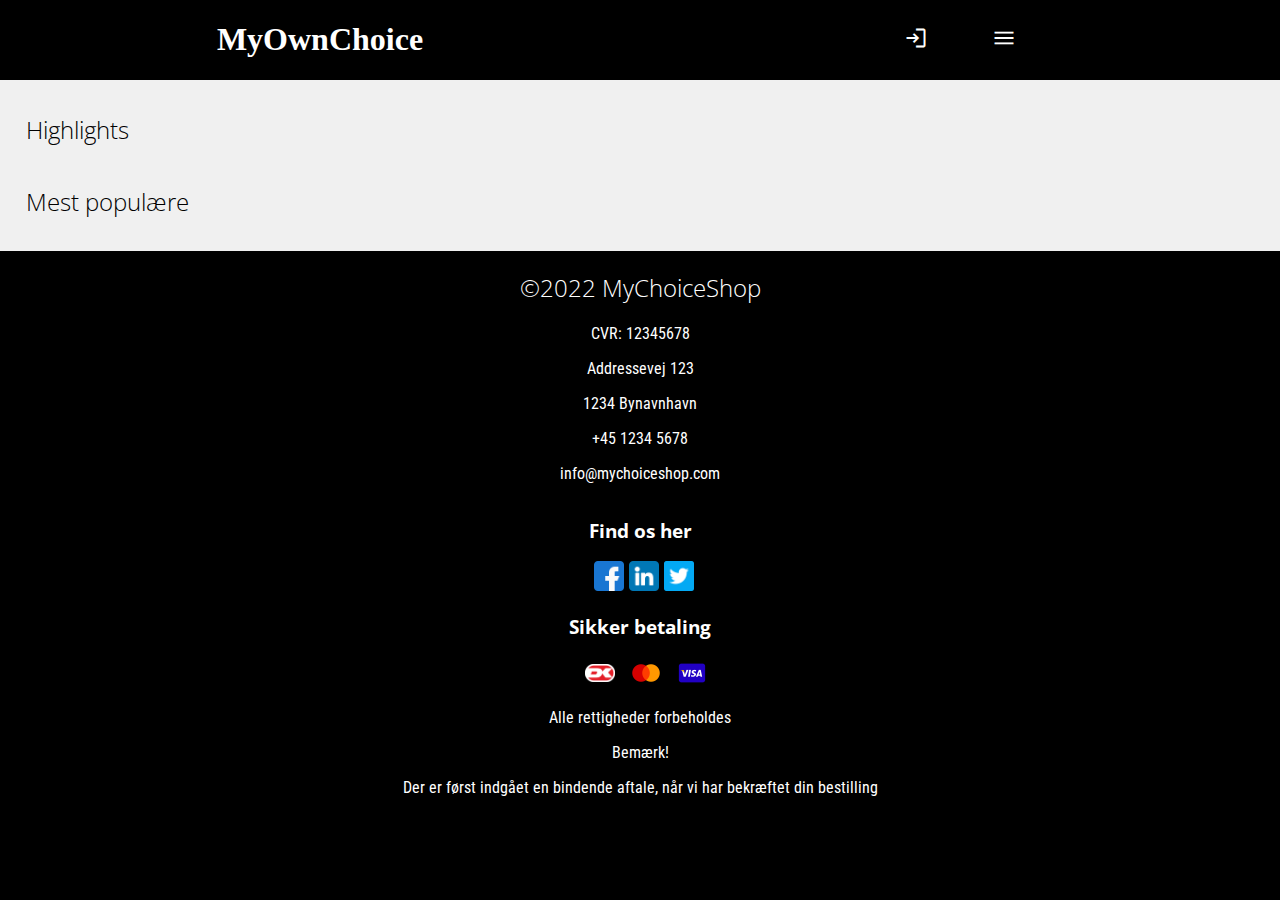
<file: index.html>
<!DOCTYPE html>
<html lang="en">
	<head>
		<meta charset="UTF-8" />
		<meta http-equiv="X-UA-Compatible" content="IE=edge" />
		<meta name="viewport" content="width=device-width, initial-scale=1.0" />
		<title>MyOwnChoice</title>
		<link rel="stylesheet" href="/assets/css/style.css" />
		<link
			rel="stylesheet"
			href="https://fonts.googleapis.com/css2?family=Material+Symbols+Outlined:opsz,wght,FILL,GRAD@20..48,100..700,0..1,-50..200"
		/>
		<link
			rel="stylesheet"
			href="https://fonts.googleapis.com/css2?family=Material+Symbols+Outlined:opsz,wght,FILL,GRAD@20..48,100..700,0..1,-50..200"
		/>
		<script src="/assets/js/fetch.js" defer></script>
		<script src="/assets/js/navButton.js" defer></script>
		<script src="/assets/js/navbar.js" defer></script>
	</head>
	<body>
		<nav class="navbar">
			<h1>MyOwnChoice</h1>
			<div class="navButtons">
				<div id="loginButton">
					<span class="material-symbols-outlined"> login </span>
				</div>
				<div id="dropdownButton">
					<span class="material-symbols-outlined"> menu </span>
				</div>
			</div>
		</nav>
		<div class="modals">
			<div id="loginModal" style="display: none">
				<form>
					<div>
						<div class="formInput">
							<label for="username" class="label">Brugernavn</label>
							<input type="text" id="username" />
						</div>
						<div class="formFlex">
							<div class="formInput">
								<label for="password" class="label">Kodeord</label>
								<input type="password" id="username" />
							</div>
							<div class="formButton">
								<button type="submit">login</button>
							</div>
						</div>
					</div>
				</form>
				<p><a href="#">Glemt password?</a></p>
				<p><a href="#">Opret bruger</a></p>
			</div>
			<div id="categoryModal" style="display: none">
				<ul>
					<li><a href="/index.html">Forside</a></li>
					<li><a href="#" id="Laptops" class="navbarLink">Bærbar</a></li>
					<li>
						<a href="#" id="Smartphones" class="navbarLink">Smartphones</a>
					</li>
					<li>
						<a href="#" id="Smartwatches" class="navbarLink">Smartwatches</a>
					</li>
					<li><a href="#" id="Monitors" class="navbarLink">Skærme</a></li>
				</ul>
			</div>
		</div>
		<main>
			<div id="highlightContainer">
				<h2>Highlights</h2>
				<div id="highlightProduct"></div>
			</div>
			<div id="bestsellerContainer">
				<h2>Mest populære</h2>
				<div id="bestsellerProducts"></div>
			</div>
		</main>
		<footer>
			<div>
				<h2>©2022 MyChoiceShop</h2>
				<p>CVR: 12345678</p>
				<p>Addressevej 123</p>
				<p>1234 Bynavnhavn</p>
				<p>+45 1234 5678</p>
				<p>info@mychoiceshop.com</p>
			</div>
			<div>
				<h3>Find os her</h3>
				<div class="some">
					<figure>
						<a href="#"
							><img src="/assets/Social-Media-Icons/facebook.png" alt=""
						/></a>
					</figure>
					<figure>
						<a href="#"
							><img src="/assets/Social-Media-Icons/linkedin.png" alt=""
						/></a>
					</figure>
					<figure>
						<a href="#"
							><img src="/assets/Social-Media-Icons/twitter.png" alt=""
						/></a>
					</figure>
				</div>
			</div>
			<div>
				<h3>Sikker betaling</h3>
				<div class="paymentMethods">
					<figure>
						><img src="/assets/Payment-Icons/DK_Logo_CMYK.png" alt="" />
					</figure>
					<figure>
						><img src="/assets/Payment-Icons/mastercard.png" alt="" />
					</figure>
					<figure>><img src="/assets/Payment-Icons/visa.png" alt="" /></figure>
				</div>
			</div>
			<div>
				<p>Alle rettigheder forbeholdes</p>
				<p>Bemærk!</p>
				<p>
					Der er først indgået en bindende aftale, når vi har bekræftet din
					bestilling
				</p>
			</div>
		</footer>
	</body>
</html>
</file>
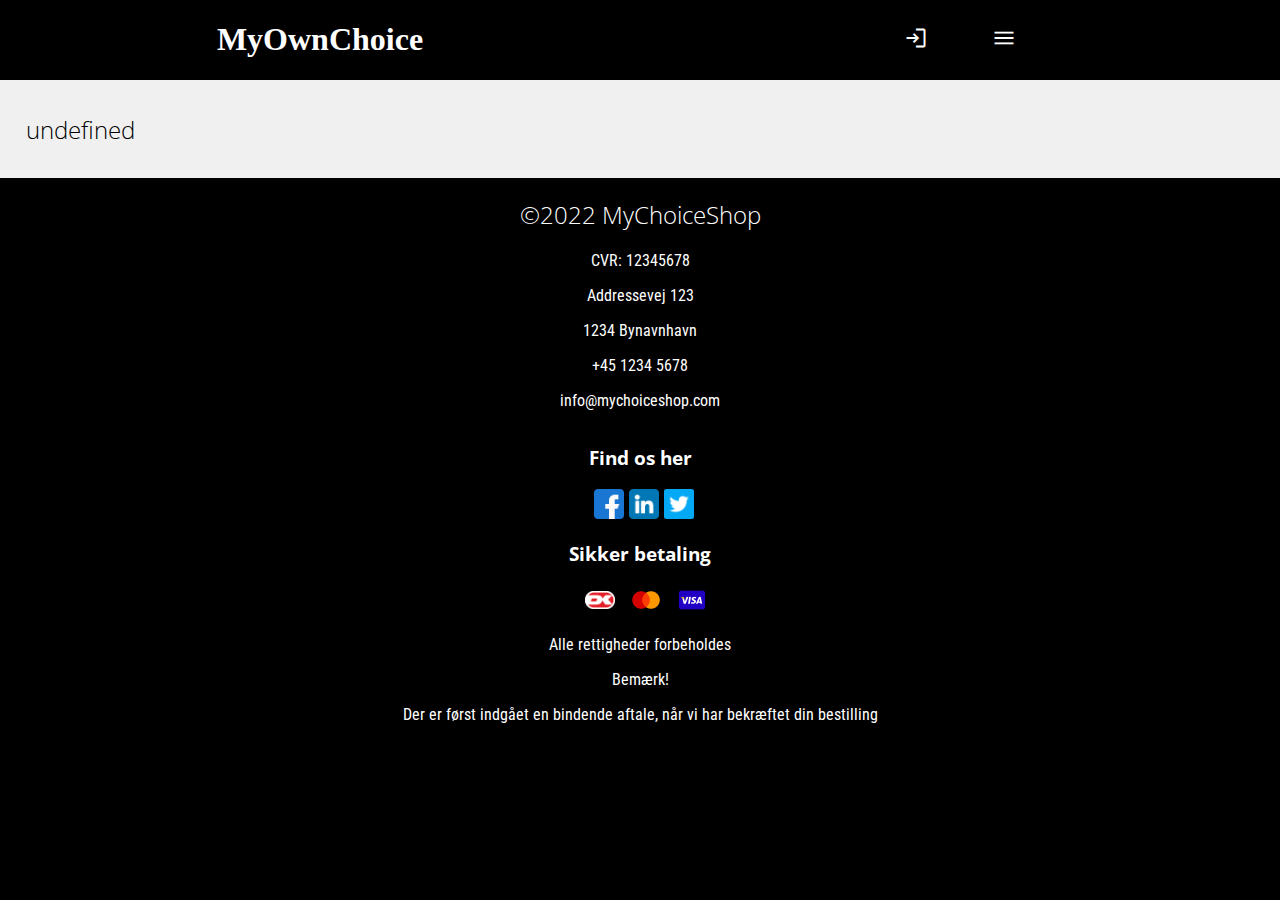
<file: assets/pages/categoryPage.html>
<!DOCTYPE html>
<html lang="en">
	<head>
		<meta charset="UTF-8" />
		<meta http-equiv="X-UA-Compatible" content="IE=edge" />
		<meta name="viewport" content="width=device-width, initial-scale=1.0" />
		<title>MyOwnChoice</title>
		<link rel="stylesheet" href="/assets/css/style.css" />
		<link
			rel="stylesheet"
			href="https://fonts.googleapis.com/css2?family=Material+Symbols+Outlined:opsz,wght,FILL,GRAD@20..48,100..700,0..1,-50..200"
		/>
		<link
			rel="stylesheet"
			href="https://fonts.googleapis.com/css2?family=Material+Symbols+Outlined:opsz,wght,FILL,GRAD@20..48,100..700,0..1,-50..200"
		/>
		<script src="/assets/js/navButton.js" defer></script>
		<script src="/assets/js/renderCatPage.js" defer></script>
		<script src="/assets/js/navbar.js" defer></script>
	</head>
	<body>
		<nav class="navbar">
			<h1>MyOwnChoice</h1>
			<div class="navButtons">
				<div id="loginButton">
					<span class="material-symbols-outlined"> login </span>
				</div>
				<div id="dropdownButton">
					<span class="material-symbols-outlined"> menu </span>
				</div>
			</div>
		</nav>
		<div class="modals">
			<div id="loginModal" style="display: none">
				<form>
					<div>
						<div class="formInput">
							<label for="username" class="label">Brugernavn</label>
							<input type="text" id="username" />
						</div>
						<div class="formFlex">
							<div class="formInput">
								<label for="password" class="label">Kodeord</label>
								<input type="password" id="username" />
							</div>
							<div class="formButton">
								<button type="submit">login</button>
							</div>
						</div>
					</div>
				</form>
				<p><a href="#">Glemt password?</a></p>
				<p><a href="#">Opret bruger</a></p>
			</div>
			<div id="categoryModal" style="display: none">
				<ul>
					<li><a href="/index.html">Forside</a></li>
					<li><a href="#" id="Laptops" class="navbarLink">Bærbar</a></li>
					<li>
						<a href="#" id="Smartphones" class="navbarLink">Smartphones</a>
					</li>
					<li>
						<a href="#" id="Smartwatches" class="navbarLink">Smartwatches</a>
					</li>
					<li><a href="#" id="Monitors" class="navbarLink">Skærme</a></li>
				</ul>
			</div>
		</div>
		<main>
			<div id="categoryContainer">
				<h2 id="categoryTitle">Testpage</h2>
				<div id="categoryProducts"></div>
			</div>
		</main>
		<footer>
			<div>
				<h2>©2022 MyChoiceShop</h2>
				<p>CVR: 12345678</p>
				<p>Addressevej 123</p>
				<p>1234 Bynavnhavn</p>
				<p>+45 1234 5678</p>
				<p>info@mychoiceshop.com</p>
			</div>
			<div>
				<h3>Find os her</h3>
				<div class="some">
					<figure>
						<a href="#"
							><img src="/assets/Social-Media-Icons/facebook.png" alt=""
						/></a>
					</figure>
					<figure>
						<a href="#"
							><img src="/assets/Social-Media-Icons/linkedin.png" alt=""
						/></a>
					</figure>
					<figure>
						<a href="#"
							><img src="/assets/Social-Media-Icons/twitter.png" alt=""
						/></a>
					</figure>
				</div>
			</div>
			<div>
				<h3>Sikker betaling</h3>
				<div class="paymentMethods">
					<figure>
						><img src="/assets/Payment-Icons/DK_Logo_CMYK.png" alt="" />
					</figure>
					<figure>
						><img src="/assets/Payment-Icons/mastercard.png" alt="" />
					</figure>
					<figure>><img src="/assets/Payment-Icons/visa.png" alt="" /></figure>
				</div>
			</div>
			<div>
				<p>Alle rettigheder forbeholdes</p>
				<p>Bemærk!</p>
				<p>
					Der er først indgået en bindende aftale, når vi har bekræftet din
					bestilling
				</p>
			</div>
		</footer>
	</body>
</html>
</file>
<file: assets/css/style.css>
@import url("https://fonts.googleapis.com/css2?family=Abel&display=swap");
@import url("https://fonts.googleapis.com/css2?family=Roboto+Condensed:wght@300;400;700&display=swap");
@import url("https://fonts.googleapis.com/css2?family=Open+Sans:ital,wght@0,300;0,400;0,500;0,600;0,700;0,800;1,300;1,400;1,500;1,600;1,700;1,800&display=swap");
.navbar {
  display: flex;
  justify-content: space-around;
  text-align: center;
  background-color: black;
}
.navbar h1 {
  width: 50%;
  color: white;
  font: "Abel", sans-serif;
  font-size: 2rem;
}

.navButtons {
  display: flex;
  gap: 10%;
  width: 50%;
  justify-content: center;
  align-items: center;
  color: white;
}

#loginModal {
  height: 175px;
  width: 100%;
  background-color: black;
  color: white;
  padding: 0 0 0 5%;
  z-index: 999;
  position: absolute;
}
#loginModal p {
  font-size: 0.9rem;
  font-weight: 100;
}
#loginModal p a {
  color: rgb(246, 246, 134);
  text-decoration: none;
}

.formInput {
  display: flex;
  flex-direction: column;
}
.formInput input {
  width: 150px;
  height: 20px;
}

.formFlex {
  display: flex;
  gap: 25px;
}

.formButton {
  display: flex;
  align-items: flex-end;
}
.formButton button {
  width: 75px;
  height: 26px;
  color: white;
  background-color: #8ab5b8;
  border-radius: 3px;
  border: none;
}

.label {
  font-size: 1.2rem;
  font-weight: 100;
}

@-webkit-keyframes toptobottom {
  from {
    transform: translateY(-5%);
  }
  to {
    transform: translateY(0%);
  }
}

@keyframes toptobottom {
  from {
    transform: translateY(-5%);
  }
  to {
    transform: translateY(0%);
  }
}
#categoryModal {
  height: 200px;
  width: 100%;
  background-color: black;
  color: white;
  padding: 0 0 0 5%;
  z-index: 999;
  position: absolute;
}
#categoryModal li {
  font-size: 1.5rem;
  font-weight: 100;
  font-family: "Roboto Condensed", sans;
  padding-top: 5px;
}
#categoryModal a {
  color: white;
  text-decoration: none;
}

.slideStart {
  -webkit-animation-name: toptobottom;
          animation-name: toptobottom;
  -webkit-animation-duration: 0.3s;
          animation-duration: 0.3s;
  -webkit-animation-timing-function: ease-out;
          animation-timing-function: ease-out;
}

body {
  background-color: black;
}

main {
  padding: 1% 2% 1% 2%;
  background-color: rgb(240, 240, 240);
  height: 100%;
  margin: 0;
}

h2 {
  font-weight: 100;
}

#highlightProduct {
  display: flex;
  justify-content: center;
}

#bestsellercontainer {
  width: 100%;
}

#bestsellerProducts,
#categoryProducts {
  max-width: 1000px;
  margin: auto;
  display: flex;
  flex-wrap: wrap;
  justify-content: center;
  gap: 5%;
}

.productCard {
  background-color: white;
  width: 200px;
  border: 1px solid black;
  border-radius: 10px;
  padding: 1%;
  margin-bottom: 5%;
}
.productCard img {
  width: 100%;
}
.productCard .thumbnailDesc {
  display: block;
  text-overflow: ellipsis;
  overflow: hidden;
  white-space: nowrap;
  height: 50px;
}
.productCard .thumbnailDesc p {
  font-weight: 100;
}
.productCard .thumnailPrice p {
  font-weight: 500;
}
.productCard .cardFlex {
  display: flex;
  justify-content: flex-end;
}
.productCard h2 {
  font-weight: 500;
  height: 65px;
  margin: 0;
}

footer {
  text-align: center;
  display: flex;
  flex-direction: column;
  align-items: center;
  height: 100%;
}
footer h2,
footer h3,
footer p {
  color: white;
}

.some,
.paymentMethods {
  display: flex;
  align-items: center;
}
.some img:hover,
.paymentMethods img:hover {
  transition: 200ms;
  scale: 130%;
}
.some figure,
.paymentMethods figure {
  margin: 0 0 0 5%;
}
.some img,
.paymentMethods img {
  width: 30px;
}

body {
  margin: 0;
}

p,
a {
  font-family: "Roboto Condensed", sans;
}

h2,
h3,
h4,
h5,
h6 {
  font-family: "Open Sans", sans-serif;
}

.material-symbols-outlined {
  font-variation-settings: "FILL" 0, "wght" 400, "GRAD" 200, "opsz" 48;
  cursor: pointer;
  -webkit-user-select: none;
     -moz-user-select: none;
      -ms-user-select: none;
          user-select: none;
}/*# sourceMappingURL=style.css.map */
</file>
